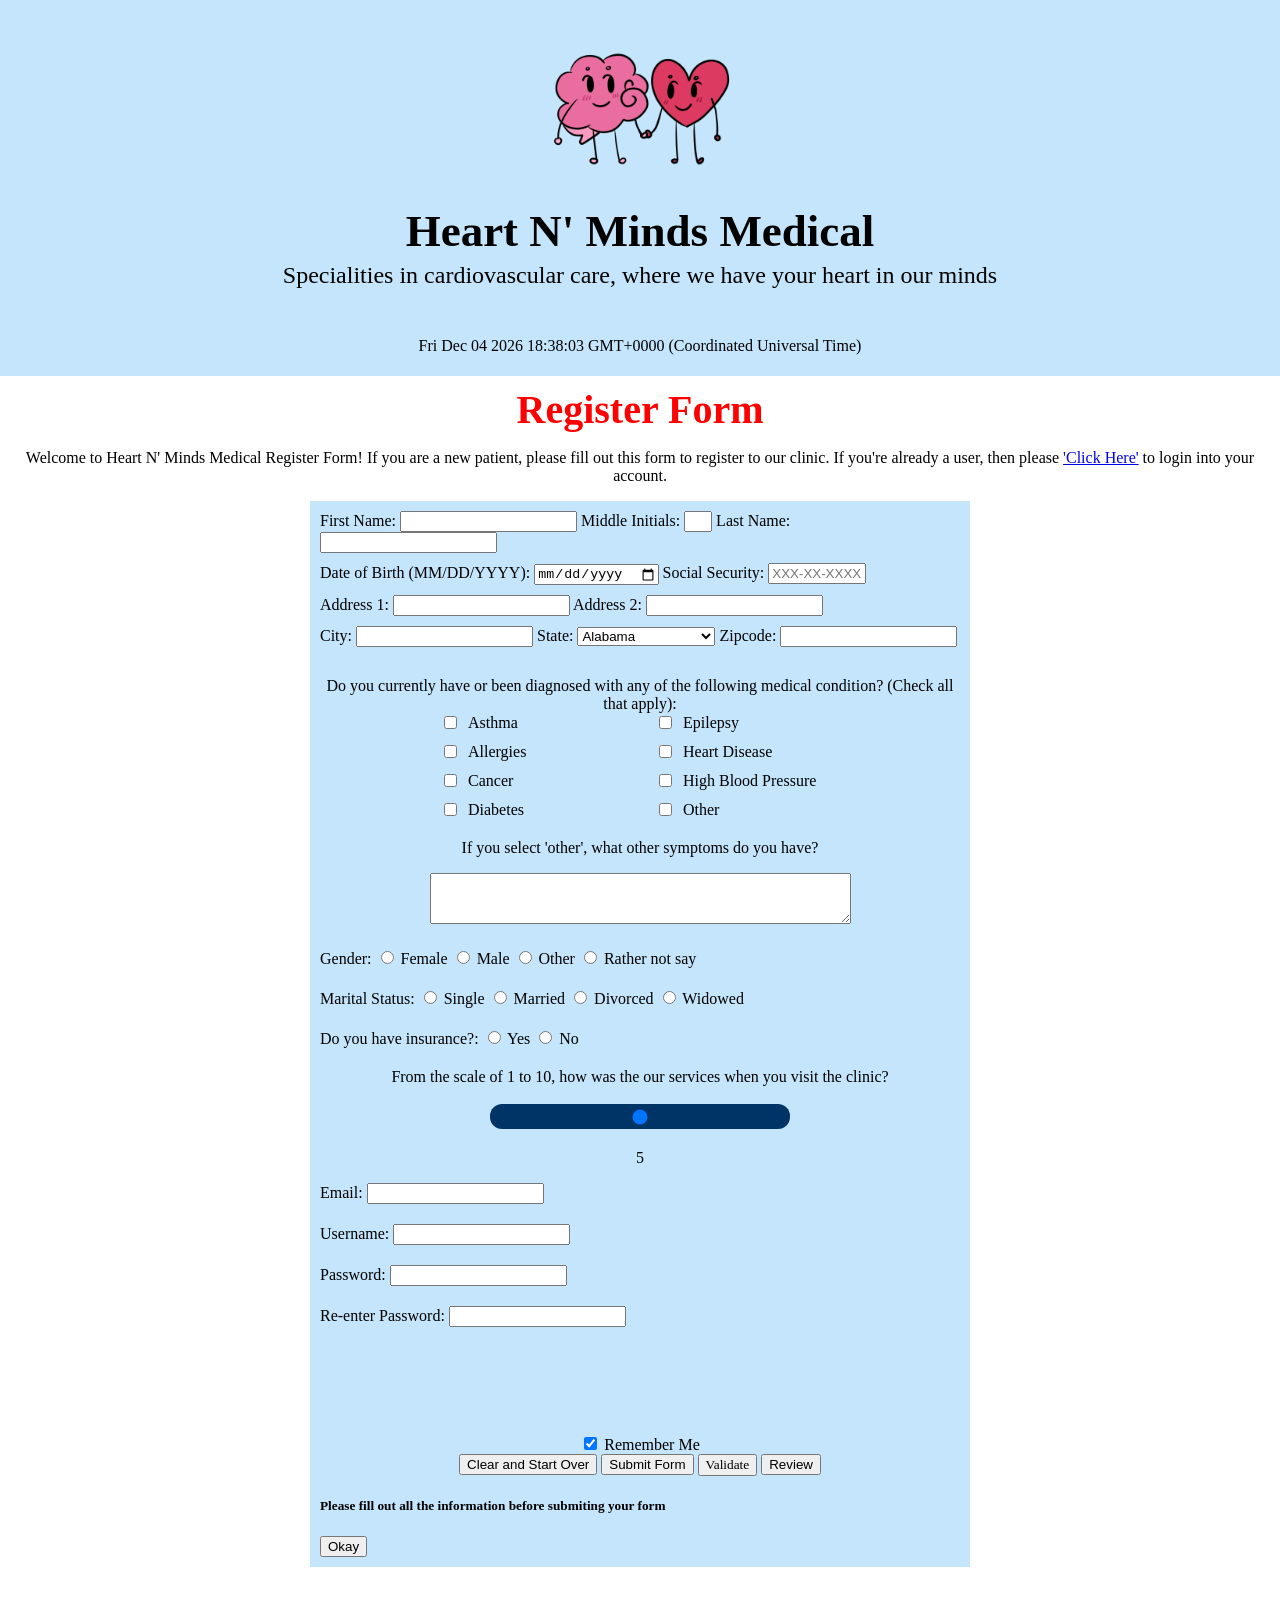
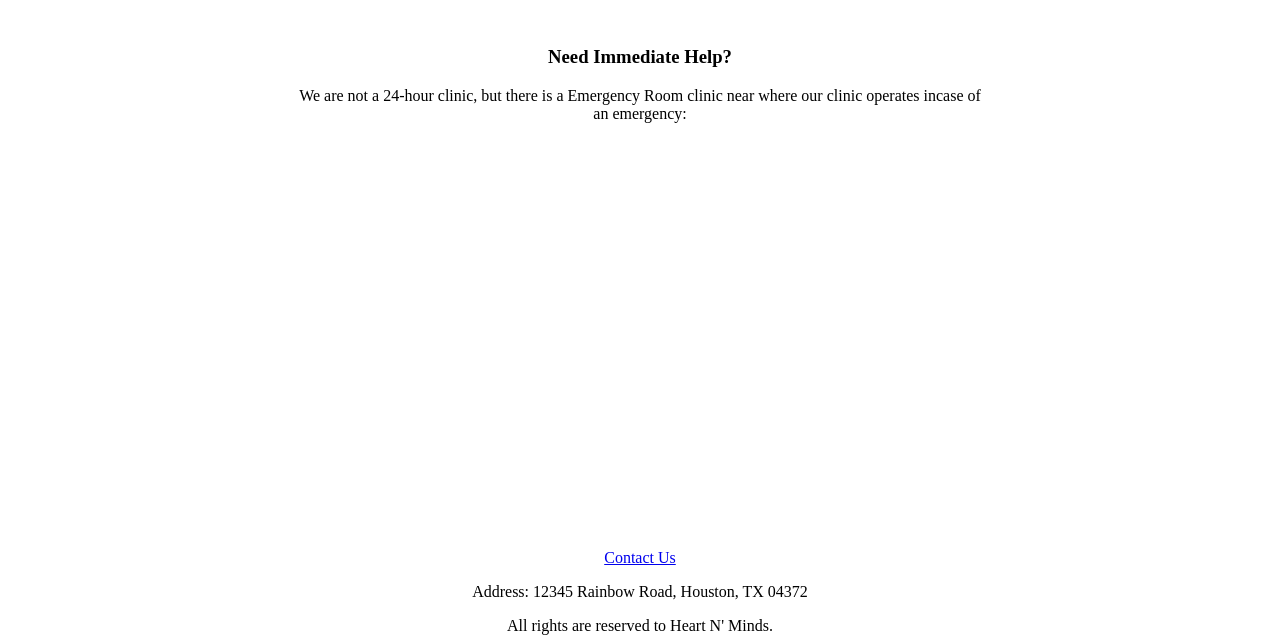
<file: index.html>
<!-- 
Program name: Patient registry form
Author: Paola Herrera
Date created: 4/25/2025
Date last edited: 5/02/2025
Version: 4.5
Description: adding cookies, iframe, and overall cleabung up and tidying the page. 
-->

<!DOCTYPE html>
<html>
    <head>
        <link rel = "stylesheet" href="Homework4/style.css">
        <title>Patient registry form</title>
    </head>
    <body>
        <div class="titleBorder">
           <img src="Homework4/Brainandheart (1).png" alt="Minds n' Hearts"
            style="width:200px;height:200px;margin-top: 0;margin-bottom: 0;">
            <h1>Heart N' Minds Medical</h1>
            <h4>Specialities in cardiovascular care, where we have your heart in our minds</h4>
            <p id="demo"></p>
                <script>
                    const d = new Date();
                    document.getElementById("demo").innerHTML = d;
                </script>
        </div>
        <h2>Register Form</h2>
        <div style="text-align: center;">
            <nav>
                <p>
                    Welcome to Heart N' Minds Medical Register Form! If you are a new patient, please fill out this form
                        to register to our clinic. If you're already a user, then please <a href="Homework4/Errorpage.html">'Click Here'</a> to login into your account.
                </p>
            </nav>
        </div>
        <section class="names">
            <form id="submitForm" action="Homework4/Thankyou.html" method="get" autocomplete="on" style="display: inline-block; text-align: left;" onsubmit="return handleFormSubmit(event)">
                <div style="margin-bottom: 10px;">
                    <label for="fname">First Name:</label>
                    <input type="text" id="fname" name="fname" minlength="1" maxlength="30" required pattern="[a-zA-Z']{1,30}" onblur="validateFname()">
                    <span class="error" id="fnameError"></span>
                    <label for="mname">Middle Initials:</label>
                    <input type="text" id="Mname" name="Mname" class="minitials" maxlength="1" pattern="[a-zA-Z']{0,1}" onblur="validateMname()">
                    <span class="error" id="mnameError"></span>
                    <label for="lname">Last Name:</label>
                    <input type="text" id="lname" name="lname" minlength="1" maxlength="30" required pattern="[a-zA-Z']{1,30}" onblur="validateLname()">
                    <span class="error" id="lnameError"></span>
                </div>
                <div style="margin-bottom: 10px;">
                    <label for="DOB"> Date of Birth (MM/DD/YYYY):</label>
                    <input type="date" id="DOB" name="DOB" required onblur="validateDOB()">
                    <span class = "error" id="DOBError"></span>
                    <label for="SSN"> Social Security:</label>
                    <input type="text" id="SSN" name="SSN" maxlength="11" placeholder="XXX-XX-XXXX" required style="width: 90px;" onblur="validateSSN()">
                    <span class="error" id="SSNError"></span>
                </div>
                <div style="margin-bottom: 10px;">
                    <label for="Address1"> Address 1:</label>
                    <input type="text" id="Address1" name="Address1" required minlength="2" maxlength="30" onblur="validateAddress1()">
                    <span class="error" id="Address1Error"></span>
                    <label for="Address2"> Address 2:</label>
                    <input type="text" id="Address2" name="Address2" minlength="2" maxlength="30">
                </div>
                <div style="margin-bottom: 30px;">
                    <label for="city">City:</label>
                    <input type="text" id="city" name="city" required onblur="validateCity()">
                    <span class="error" id="cityError"></span>
                    <label for="State">State:</label>
                    <select name="State" id="State" required>
                        <option value="AL">Alabama</option>
                        <option value="AK">Alaska</option>
                        <option value="AZ">Arizona</option>
                        <option value="AR">Arkansas</option>
                        <option value="CA">California</option>
                        <option value="CO">Colorado</option>
                        <option value="CT">Connecticut</option>
                        <option value="DE">Delaware</option>
                        <option value="DC">District of Columbia</option>
                        <option value="FL">Florida</option>
                        <option value="GA">Georgia</option>
                        <option value="HI">Hawaii</option>
                        <option value="ID">Idaho</option>
                        <option value="IL">Illinois</option>
                        <option value="IN">Indiana</option>
                        <option value="IA">Iowa</option>
                        <option value="KS">Kansas</option>
                        <option value="KY">Kentucky</option>
                        <option value="LA">Louisiana</option>
                        <option value="ME">Maine</option>
                        <option value="MD">Maryland</option>
                        <option value="MA">Massachusetts</option>
                        <option value="MI">Michigan</option>
                        <option value="MN">Minnesota</option>
                        <option value="MS">Mississippi</option>
                        <option value="MO">Missouri</option>
                        <option value="MT">Montana</option>
                        <option value="NE">Nebraska</option>
                        <option value="NV">Nevada</option>
                        <option value="NH">New Hampshire</option>
                        <option value="NJ">New Jersey</option>
                        <option value="NM">New Mexico</option>
                        <option value="NY">New York</option>
                        <option value="NC">North Carolina</option>
                        <option value="ND">North Dakota</option>
                        <option value="OH">Ohio</option>
                        <option value="OK">Oklahoma</option>
                        <option value="OR">Oregon</option>
                        <option value="PA">Pennsylvania</option>
                        <option value="PR">Puerto Rico</option>
                        <option value="RI">Rhode Island</option>
                        <option value="SC">South Carolina</option>
                        <option value="SD">South Dakota</option>
                        <option value="TN">Tennessee</option>
                        <option value="TX">Texas</option>
                        <option value="UT">Utah</option>
                        <option value="VT">Vermont</option>
                        <option value="VA">Virginia</option>
                        <option value="WA">Washington</option>
                        <option value="WV">West Virginia</option>
                        <option value="WI">Wisconsin</option>
                        <option value="WY">Wyoming</option>
                    </select>
                    <label for="zipcode">Zipcode:</label>
                    <input type="text" id="zipcode" name="zipcode" minlength="5" maxlength="10" required pattern="^\d{5}(-\d{4})?$" onblur="validateZipcode()">
                    <span class = "error" id="ZipcodeError"></span>
                </div>
                <div class="checkbox-container">
                    <label>Do you currently have or been diagnosed with any of the following medical condition? (Check all that apply):</label>
                    <div class="checkbox-group">
                        <div><input type="checkbox" id="med1" name="med1" value="Asthma"><label for="med1"> Asthma</label></div>
                        <div><input type="checkbox" id="med5" name="med5" value="Epilepsy"><label for="med5"> Epilepsy</label></div>
                        <div><input type="checkbox" id="med2" name="med2" value="Allergies"><label for="med2"> Allergies</label></div>
                        <div><input type="checkbox" id="med6" name="med6" value="HeartDis"><label for="med6"> Heart Disease</label></div>
                        <div><input type="checkbox" id="med3" name="med3" value="Cancer"><label for="med3"> Cancer</label></div>
                        <div><input type="checkbox" id="med7" name="med7" value="HBP"><label for="med7"> High Blood Pressure</label></div>
                        <div><input type="checkbox" id="med4" name="med4" value="Diabetes"><label for="med4"> Diabetes</label></div>
                        <div><input type="checkbox" id="med8" name="med8" value="other"><label for="med8"> Other</label></div>
                    </div>
                </div>
                <div style="text-align: center;">
                    <p><label for="other">If you select 'other', what other symptoms do you have?</label></p>
                    <textarea id="other" name="other" rows="3" cols="50"></textarea>
                </div>
                <div style="margin-top: 20px; margin-bottom: 20px;">
                    <span>Gender: </span>
                    <input type="radio" id="female" name="gender" value="female" required>
                    <label for="female">Female</label>
                    <input type="radio" id="male" name="gender" value="male">
                    <label for="male">Male</label>
                    <input type="radio" id="othergen" name="gender" value="othergen">
                    <label for="othergen">Other</label>
                    <input type="radio" id="NoSay" name="gender" value="NoSay">
                    <label for="NoSay">Rather not say</label>
                </div>
                <div style="margin-bottom: 20px;">
                    <span>Marital Status: </span>
                    <input type="radio" id="single" name="Marital" value="single" required>
                    <label for="single">Single</label>
                    <input type="radio" id="married" name="Marital" value="married">
                    <label for="married">Married</label>
                    <input type="radio" id="divorced" name="Marital" value="divorced">
                    <label for="divorced">Divorced</label>
                    <input type="radio" id="widowed" name="Marital" value="widowed">
                    <label for="widowed">Widowed</label>
                </div>
                <div style="margin-bottom: 20px;">
                    <span>Do you have insurance?: </span>
                    <input type="radio" id="yes" name="insurance" value="yes" required>
                    <label for="yes">Yes</label>
                    <input type="radio" id="no" name="insurance" value="no">
                    <label for="no">No</label>
                </div>
                <div style="text-align: center;">
                    <p>From the scale of 1 to 10, how was the our services when you visit the clinic?</p>
                    <input class ="slider" type="range" min="0" max="10" value="5" oninput="rangeValue.innerText = this.value"><p id="rangeValue">5</p>
                </div>
                <div style="margin-bottom: 20px;">
                    <label for="email">Email:</label>
                    <input type="email" id="email" name="email" required pattern="[a-z0-9._%+-]+@[a-z0-9.-]+\.[a-z]{2,20}$" onblur="validateEmail()" oninput="validateEmail()" onfocus="validateEmail()">
                    <span class="error" id="EmailError"></span>
                </div>
                <div style="margin-bottom: 20px;">
                    <label for="username">Username:</label>
                    <input type="text" id="username" name="username" style="margin-bottom: 20px;" max="20" required onblur="validateUsername()" oninput="validateUsername()" onfocus="validateUsername()"><br>
                    <span class="error" id="usernameError"></span>
                    <label for="pwd">Password:</label>
                    <input type="password" id="pwd" name="pwd" required style="margin-bottom: 20px;" onblur="validatePassword()" oninput="validatePassword()" onfocus="validatePassword()"><br>
                    <span class="error" id="pwderror"></span>
                    <label for="repwd">Re-enter Password:</label>
                    <input type="password" id="repwd" name="repwd" required onblur="confirmPassword()" oninput="confirmPassword()" onfocus="confirmPassword()">
                    <span class="error" id="repwdError"></span> 
                </div>
                <div class="PasswordMessage">
                    <span id="message1"></span><br/>
                    <span id="message2"></span><br/>
                    <span id="message3"></span><br/>
                    <span id="message4"></span><br/>
                </div>
                <div style = "text-align: center; margin-top: 15px;">
                    <label for = "rememberMe">
                        <input type="checkbox" id="rememberMe" name="rememberMe" checked/>
                        Remember Me
                    </label>
                </div>  
                <div style="text-align: center;">
                    <input type="reset" value="Clear and Start Over">
                    <input type="submit" value="Submit Form">
                    <input type="button" id="validate" name="validate" value="Validate" style="font-family: courial;" onclick="ValidateInput()">
                    <input type="button" name="Review" id="Review" value="Review" onclick="ReviewInput()">
                </div>
              <div id="alert">
                  <div id="alertInfo">
                      <h5>Please fill out all the information before submiting your form</h5>
                      <button id="closeAlert">Okay</button>
                  </div>
              </div>
            </form>
        </section>
        <div class="iframe-container">
                    <h3>Need Immediate Help?</h3>
                    <p>We are not a 24-hour clinic, but there is a Emergency Room clinic near where our clinic operates incase of an emergency:</p>
                    <iframe
                        src="https://www.google.com/maps/embed?pb=!1m18!1m12!1m3!1d90480.3390665597!2d-95.42990878600824!3d29.749680746426737!2m3!1f0!2f0!3f0!3m2!1i1024!2i768!4f13.1!3m3!1m2!1s0x8640bf16441c2297%3A0x372520c108d585bd!2sSt.%20Joseph%20Medical%20Center!5e0!3m2!1sen!2sus!4v1746620364653!5m2!1sen!2sus"
                        width="600"
                        height="450"
                        style="border:0;"
                        allowfullscreen=""
                        loading="lazy"
                        referrerpolicy="no-referrer-when-downgrade">
            </iframe>
        </div>
        <section id="footer" style = "text-align: center;">
                <nav>
                    <a href="Homework4/ContactUs.html">Contact Us</a>
                </nav>
                <p>
                    Address: 12345 Rainbow Road, Houston, TX 04372
                </p>
                <p style="margin-bottom: 10px; gap: 20px;">
                    All rights are reserved to Heart N' Minds. 
                </p>
        </section>
        <script src="Homework4/main.js" defer></script>
    </body>
</html>
</file>
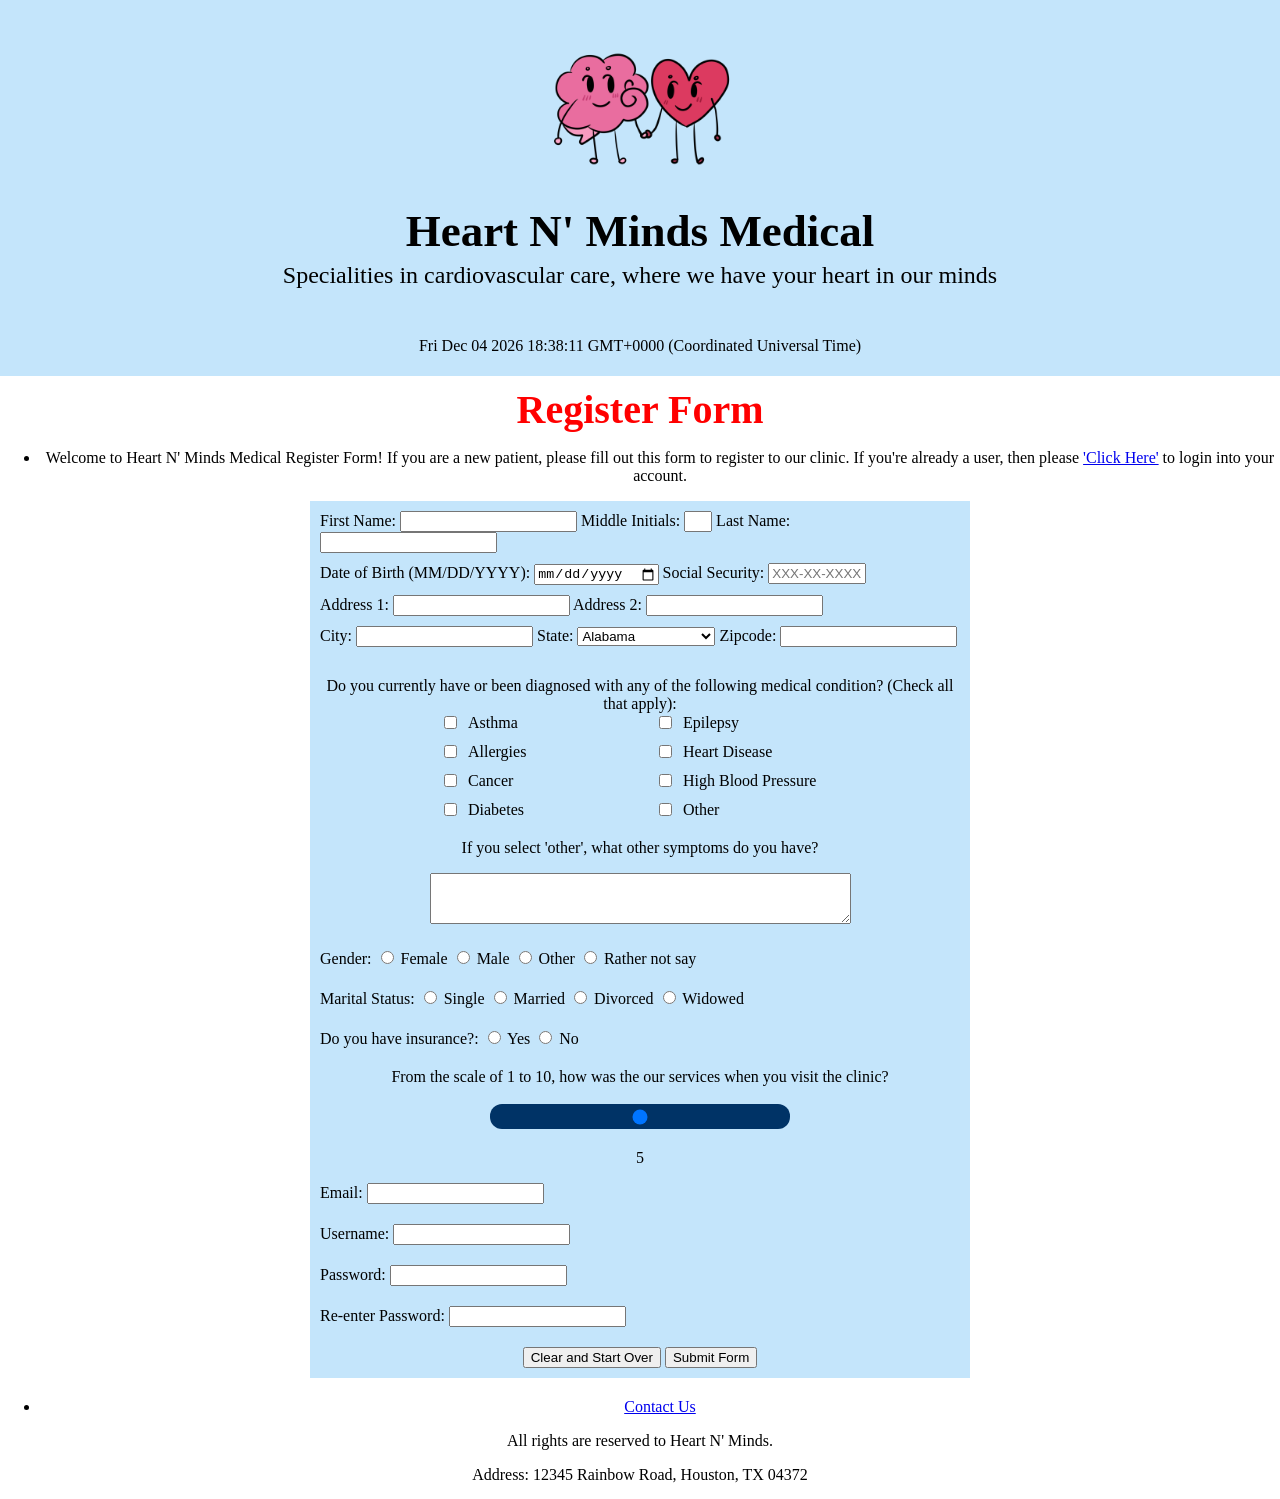
<file: Homework1/patient-form.html>
<!-- 
Program name: Patient regestry form
Author: Paola Herrera
Date created: 1/29/2025
Date last edited: (the date I submit the project)
Version: 1.4
Description: The document is going to be a patient regestry form for a new patient. 
-->

<!DOCTYPE html>
<html>
    <head>
        <link rel = "stylesheet" href="style.css">
        <title>Patient regestry form</title>
    </head>
    <body>
        <div class="titleBorder">
            <img src="Brainandheart.png" alt="Minds n' Hearts"
            style="width:200px;height:200px;margin-top: 0;margin-bottom: 0;">
            <h1>Heart N' Minds Medical</h1>
            <h4>Specialities in cardiovascular care, where we have your heart in our minds</h4>
            <p id="demo"></p>
                <script>
                    const d = new Date();
                    document.getElementById("demo").innerHTML = d;
                </script>
        </div>
        <h2>Register Form</h2>
        <div style="text-align: center;">
            <nav>
                <ul>
                    <li>Welcome to Heart N' Minds Medical Register Form! If you are a new patient, please fill out this form
                        to register to our clinic. If you're already a user, then please <a href="Errorpage.html">'Click Here'</a> to login into your account.</li>
                </ul>
            </nav>
        </div>
        <section class="names">
            <form action="Thankyou.html" method="get" autocomplete="on" style="display: inline-block; text-align: left;">
                <div style="margin-bottom: 10px;">
                    <label for="fname">First Name:</label>
                    <input type="text" id="fname" name="fname" maxlength="30" required>
                    <label for="mname">Middle Initials:</label>
                    <input type="text" id="mname" name="mname" class="minitials" maxlength="1">
                    <label for="lname">Last Name:</label>
                    <input type="text" id="lname" name="lname" maxlength="30" required>
                </div>
                <div style="margin-bottom: 10px;">
                    <label for="DOB"> Date of Birth (MM/DD/YYYY):</label>
                    <input type="date" id="DOB" name="DOB" required>
                    <label for="SSN"> Social Security:</label>
                    <input type="text" id="SSN" name="SSN" maxlength="11" placeholder="XXX-XX-XXXX" required style="width: 90px;">
                </div>
                <div style="margin-bottom: 10px;">
                    <label for="Address1"> Address 1:</label>
                    <input type="text" id="Address1" name="Address1" required>
                    <label for="Address2"> Address 2:</label>
                    <input type="text" id="Address2" name="Address2">
                </div>
                <div style="margin-bottom: 30px;">
                    <label for="city">City:</label>
                    <input for="text" id="city" name="city" required>
                    <label for="State">State:</label>
                    <select name="State" id="State" required>
                        <option value="AL">Alabama</option>
                        <option value="AK">Alaska</option>
                        <option value="AZ">Arizona</option>
                        <option value="AR">Arkansas</option>
                        <option value="CA">California</option>
                        <option value="CO">Colorado</option>
                        <option value="CT">Connecticut</option>
                        <option value="DE">Delaware</option>
                        <option value="DC">District of Columbia</option>
                        <option value="FL">Florida</option>
                        <option value="GA">Georgia</option>
                        <option value="HI">Hawaii</option>
                        <option value="ID">Idaho</option>
                        <option value="IL">Illinois</option>
                        <option value="IN">Indiana</option>
                        <option value="IA">Iowa</option>
                        <option value="KS">Kansas</option>
                        <option value="KY">Kentucky</option>
                        <option value="LA">Louisiana</option>
                        <option value="ME">Maine</option>
                        <option value="MD">Maryland</option>
                        <option value="MA">Massachusetts</option>
                        <option value="MI">Michigan</option>
                        <option value="MN">Minnesota</option>
                        <option value="MS">Mississippi</option>
                        <option value="MO">Missouri</option>
                        <option value="MT">Montana</option>
                        <option value="NE">Nebraska</option>
                        <option value="NV">Nevada</option>
                        <option value="NH">New Hampshire</option>
                        <option value="NJ">New Jersey</option>
                        <option value="NM">New Mexico</option>
                        <option value="NY">New York</option>
                        <option value="NC">North Carolina</option>
                        <option value="ND">North Dakota</option>
                        <option value="OH">Ohio</option>
                        <option value="OK">Oklahoma</option>
                        <option value="OR">Oregon</option>
                        <option value="PA">Pennsylvania</option>
                        <option value="PR">Puerto Rico</option>
                        <option value="RI">Rhode Island</option>
                        <option value="SC">South Carolina</option>
                        <option value="SD">South Dakota</option>
                        <option value="TN">Tennessee</option>
                        <option value="TX">Texas</option>
                        <option value="UT">Utah</option>
                        <option value="VT">Vermont</option>
                        <option value="VA">Virginia</option>
                        <option value="WA">Washington</option>
                        <option value="WV">West Virginia</option>
                        <option value="WI">Wisconsin</option>
                        <option value="WY">Wyoming</option>
                    </select>
                    <label for="zipcode">Zipcode:</label>
                    <input type="text" id="zipcode" name="zipcode" minlength="5" maxlength="10" required>
                </div>
                <div class="checkbox-container">
                    <label>Do you currently have or been diagnosed with any of the following medical condition? (Check all that apply):</label>
                    <div class="checkbox-group">
                        <div><input type="checkbox" id="med1" name="med1" value="Asthma"><label for="med1"> Asthma</label></div>
                        <div><input type="checkbox" id="med5" name="med5" value="Epilepsy"><label for="med5"> Epilepsy</label></div>
                        <div><input type="checkbox" id="med2" name="med2" value="Allergies"><label for="med2"> Allergies</label></div>
                        <div><input type="checkbox" id="med6" name="med6" value="HeartDis"><label for="med6"> Heart Disease</label></div>
                        <div><input type="checkbox" id="med3" name="med3" value="Cancer"><label for="med3"> Cancer</label></div>
                        <div><input type="checkbox" id="med7" name="med7" value="HBP"><label for="med7"> High Blood Pressure</label></div>
                        <div><input type="checkbox" id="med4" name="med4" value="Diabetes"><label for="med4"> Diabetes</label></div>
                        <div><input type="checkbox" id="med8" name="med8" value="other"><label for="med8"> Other</label></div>
                    </div>
                </div>
                <div style="text-align: center;">
                    <p><label for="other">If you select 'other', what other symptoms do you have?</label></p>
                    <textarea id="other" name="other" rows="3" cols="50"></textarea>
                </div>
                <div style="margin-top: 20px; margin-bottom: 20px;">
                    <span>Gender: </span>
                    <input type="radio" id="female" name="gender" value="female" required>
                    <label for="female">Female</label>
                    <input type="radio" id="male" name="gender" value="male">
                    <label for="male">Male</label>
                    <input type="radio" id="othergen" name="gender" value="othergen">
                    <label for="othergen">Other</label>
                    <input type="radio" id="NoSay" name="gender" value="NoSay">
                    <label for="NoSay">Rather not say</label>
                </div>
                <div style="margin-bottom: 20px;">
                    <span>Marital Status: </span>
                    <input type="radio" id="single" name="Marital" value="single" required>
                    <label for="single">Single</label>
                    <input type="radio" id="married" name="Marital" value="married">
                    <label for="married">Married</label>
                    <input type="radio" id="divorced" name="Marital" value="divorced">
                    <label for="divorced">Divorced</label>
                    <input type="radio" id="widowed" name="Marital" value="widowed">
                    <label for="widowed">Widowed</label>
                </div>
                <div style="margin-bottom: 20px;">
                    <span>Do you have insurance?: </span>
                    <input type="radio" id="yes" name="insurance" value="yes" required>
                    <label for="yes">Yes</label>
                    <input type="radio" id="no" name="insurance" value="no">
                    <label for="no">No</label>
                </div>
                <div style="text-align: center;">
                    <p>From the scale of 1 to 10, how was the our services when you visit the clinic?</p>
                    <input class ="slider" type="range" min="0" max="10" value="5" oninput="rangeValue.innerText = this.value"><p id="rangeValue">5</p>
                </div>
                <div style="margin-bottom: 20px;">
                    <label for="email">Email:</label>
                    <input type="email" id="email" name="email" required>
                </div>
                <div style="margin-bottom: 20px;">
                    <label for="username">Username:</label>
                    <input type="text" id="username" name="username" style="margin-bottom: 20px;" max="20" required><br>
                    <label for="pwd">Password:</label>
                    <input type="password" id="pwd" name="pwd" required style="margin-bottom: 20px;"><br>
                    <label for="repwd">Re-enter Password:</label>
                    <input type="password" id="repwd" name="repwd" required>
                </div>
                <div style="text-align: center;">
                    <input type="reset" value="Clear and Start Over">
                    <input type="submit" value="Submit Form">
                </div>
            </form>
        </section>
        <section id="footer">
            <div style="text-align: center; margin-top: 20px;">
                <nav>
                    <ul>
                        <li><a href="ContactUs.html">Contact Us</a></li>
                    </ul>
                </nav>
                <p style="margin-bottom: 10px; gap: 20px;">
                    All rights are reserved to Heart N' Minds. 
                </p>
                <p>
                    Address: 12345 Rainbow Road, Houston, TX 04372
                </p>
            </div>
        </section>
    </body>
</html>
</file>
<file: Homework4/style.css>
h1 {
    font-size: 45px;
    font-family:'courial';
    margin-bottom: 0;
    margin-top: 0;
}

.titleBorder {
    background-color: #C4E5FB;
    color: black;
    display: flex;
    justify-content: center;
    max-width: 100%;
    padding: 5px;
    flex-direction: column;
    align-items: center;
}
h2 {
    text-align: center;
    font-family: 'Courial';
    font-size: 40px;
    color: red;
    margin-bottom: 0;
    margin-top: 10px;
}
pre {
    text-align: center;
    flex-direction: row;
    font-family: 'Courial';
}
body{
    margin: 0;
    padding: 0;
}
h4 {
    margin-top: 5px;
    font-weight: 100;
    font-size: 24px;
}

.names {
        margin: auto;
        text-align: center;
        width: 50%;
        background-color: #C4E5FB;
        padding: 10px;

}
.label {
    white-space: nowrap;
}

.minitials {
    width: 20px;
    text-align: center;
}


.slider {
    appearance: none;
    width: 300px;
    height: 25px;
    background: #003366;
    outline: none;
    border-radius: 12px;

    /** https://blog.hubspot.com/website/html-slider#:~:text=If%20we%20want%20to%20display,the%20attribute%20oninput%3D%E2%80%9CrangeValue.
    Wanted to be fancy with the slider, so i'll be using this coding example for my project. I did the coding to display the number 
    underneath it. **/
}

.checkbox-container {
    text-align: center;
    margin-bottom: 20px;
}

.checkbox-group {
    display: grid;
    grid-template-columns: 1fr 1fr; /* Two equal columns */
    gap: 10px 30px; /* Row gap: 10px, Column gap: 30px */
    max-width: 400px; /* Adjust container width */
    margin: auto;
    
}

.checkbox-group div {
    display: flex;
    align-items: center;
    gap: 8px; /* Space between checkbox and label */
}

/** taking notes on the checkbox for future reference. Took me two hours to search through w3school to find the right coding for the alignment
I'll be really honest, I didn't read the assignment page carefully because it seem like I skipped over the table function.
Now I wasted 2 hours in doing research just so I can easily do the table method. For any future homework, please tell me if I need to make a table so I can 
add it. If not I'll be leaving how it is :( **/

.error {
    color: #1d2a51;
    font-size: 15px;
    font-family: courier;
    font-weight: 100;
}

password-styling {
    text-align: right;
    font-family: courier;
    font-weight: 100;
    position: relative;
    left: 100px;
    background: transparent;
    padding: 10px;
    border-spacing: 2px;
    border-radius: 20px;
    color: #1d2a51;
} 

#reviewingForm {
    margin-top: 5px;
}

table.output, tr.output, td.output {
    width: 500px;
    background-color: #1d2a51;
    padding: 10px;
    border-spacing: 3px;
    border-radius: 25px;
}

td.output{
    width: 400px;
    background-color: #1d2a51;
    padding: 20px;
    border: 3px;
}

.iframe-container{
    background-color: #ffffff;
    padding: 20px;
    margin: 40px auto;
    max-width: 700px;
    text-align: center;
    border-radius: 10px;
    box-shador: 0px 4px 8px rgba(0,0,0,0.1);
}
.iframe-container iframe {
    width: 100%;
    max-width: 600px;
    height: 350px;
    border: 0;
    display: block;
    margin: 0 auto;
}
</file>
<file: Homework1/style.css>
h1 {
    font-size: 45px;
    font-family:'courial';
    margin-bottom: 0;
    margin-top: 0;
}

.titleBorder {
    background-color: #C4E5FB;
    color: black;
    display: flex;
    justify-content: center;
    max-width: 100%;
    padding: 5px;
    flex-direction: column;
    align-items: center;
}
h2 {
    text-align: center;
    font-family: 'Courial';
    font-size: 40px;
    color: red;
    margin-bottom: 0;
    margin-top: 10px;
}
pre {
    text-align: center;
    flex-direction: row;
    font-family: 'Courial';
}
body{
    margin: 0;
    padding: 0;
}
h4 {
    margin-top: 5px;
    font-weight: 100;
    font-size: 24px;
}

.names {
        margin: auto;
        text-align: center;
        width: 50%;
        background-color: #C4E5FB;
        padding: 10px;

}
.label {
    white-space: nowrap;
}

.minitials {
    width: 20px;
    text-align: center;
}


.slider {
    appearance: none;
    width: 300px;
    height: 25px;
    background: #003366;
    outline: none;
    border-radius: 12px;

    /** https://blog.hubspot.com/website/html-slider#:~:text=If%20we%20want%20to%20display,the%20attribute%20oninput%3D%E2%80%9CrangeValue.
    Wanted to be fancy with the slider, so i'll be using this coding example for my project. I did the coding to display the number 
    underneath it. **/
}

.checkbox-container {
    text-align: center;
    margin-bottom: 20px;
}

.checkbox-group {
    display: grid;
    grid-template-columns: 1fr 1fr; /* Two equal columns */
    gap: 10px 30px; /* Row gap: 10px, Column gap: 30px */
    max-width: 400px; /* Adjust container width */
    margin: auto;
    
}

.checkbox-group div {
    display: flex;
    align-items: center;
    gap: 8px; /* Space between checkbox and label */
}

/** taking notes on the checkbox for future reference. Took me two hours to search through w3school to find the right coding for the alignment
I'll be really honest, I didn't read the assignment page carefully because it seem like I skipped over the table function.
Now I wasted 2 hours in doing research just so I can easily do the table method. For any future homework, please tell me if I need to make a table so I can 
add it. If not I'll be leaving how it is :( **/
</file>
